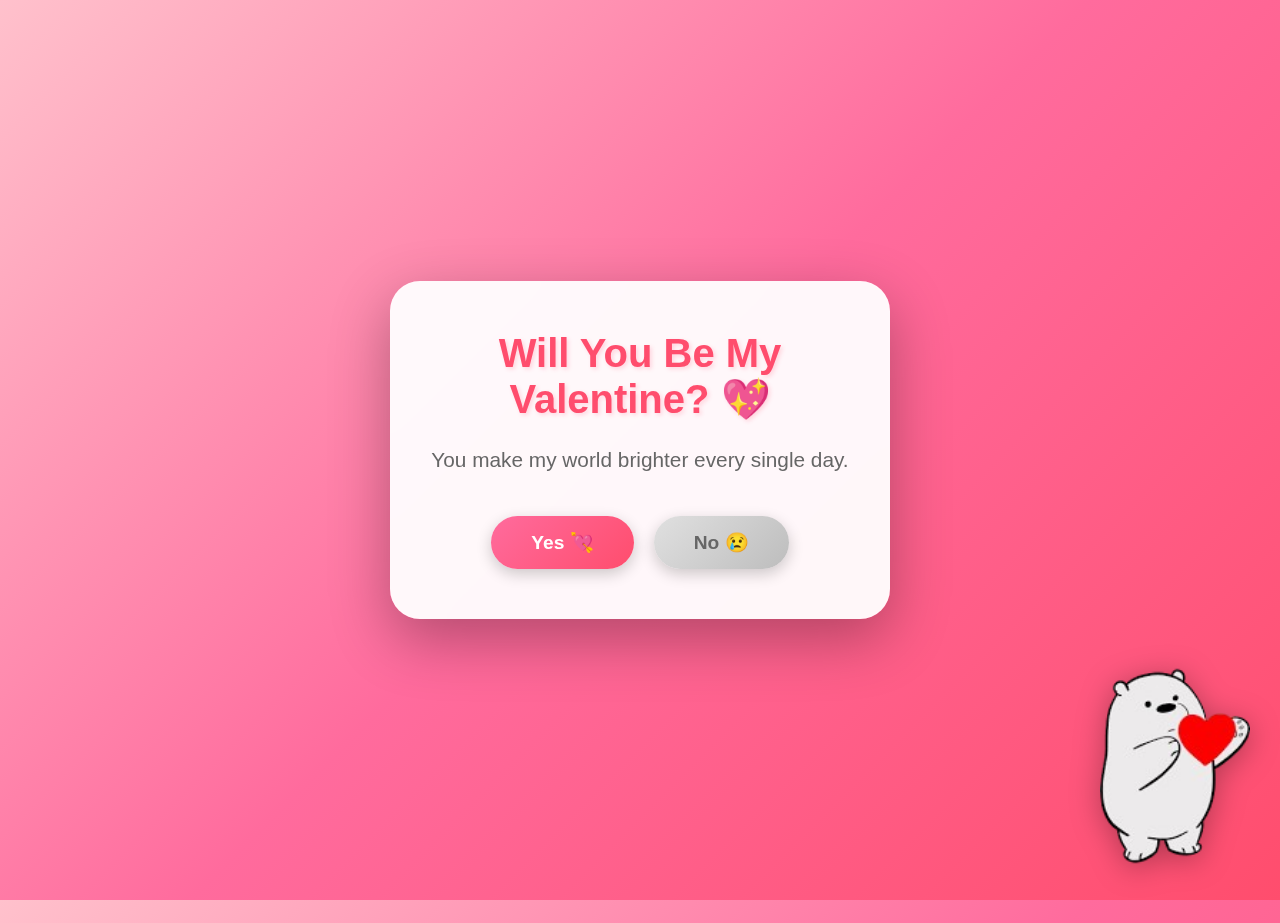
<file: sikret.html>
<!DOCTYPE html>
<html lang="en">
<head>
<meta charset="UTF-8">
<meta name="viewport" content="width=device-width, initial-scale=1.0">
<title>Will You Be My Valentine?</title>
<link rel="stylesheet" href="Style.css">
</head>
<body>
<div class="main-wrapper">

    <!-- Valentine Card -->
    <div class="container">
        <h1>Will You Be My Valentine? 💖</h1>
        <p>You make my world brighter every single day.</p>
        <div class="buttons">
            <button id="yesBtn">Yes 💘</button>
            <button id="noBtn">No 😢</button>
        </div>
    </div>

    <!-- Ice Bear Sticker -->
    <div class="gif-container">
        <img src="1.png" id="iceBear" alt="Ice Bear" />
    </div>
</div>

    <audio id="yesMusic" src="fallen.mp3" preload="auto"></audio>

<script src="script.js"></script>
</body>
</html>
</file>
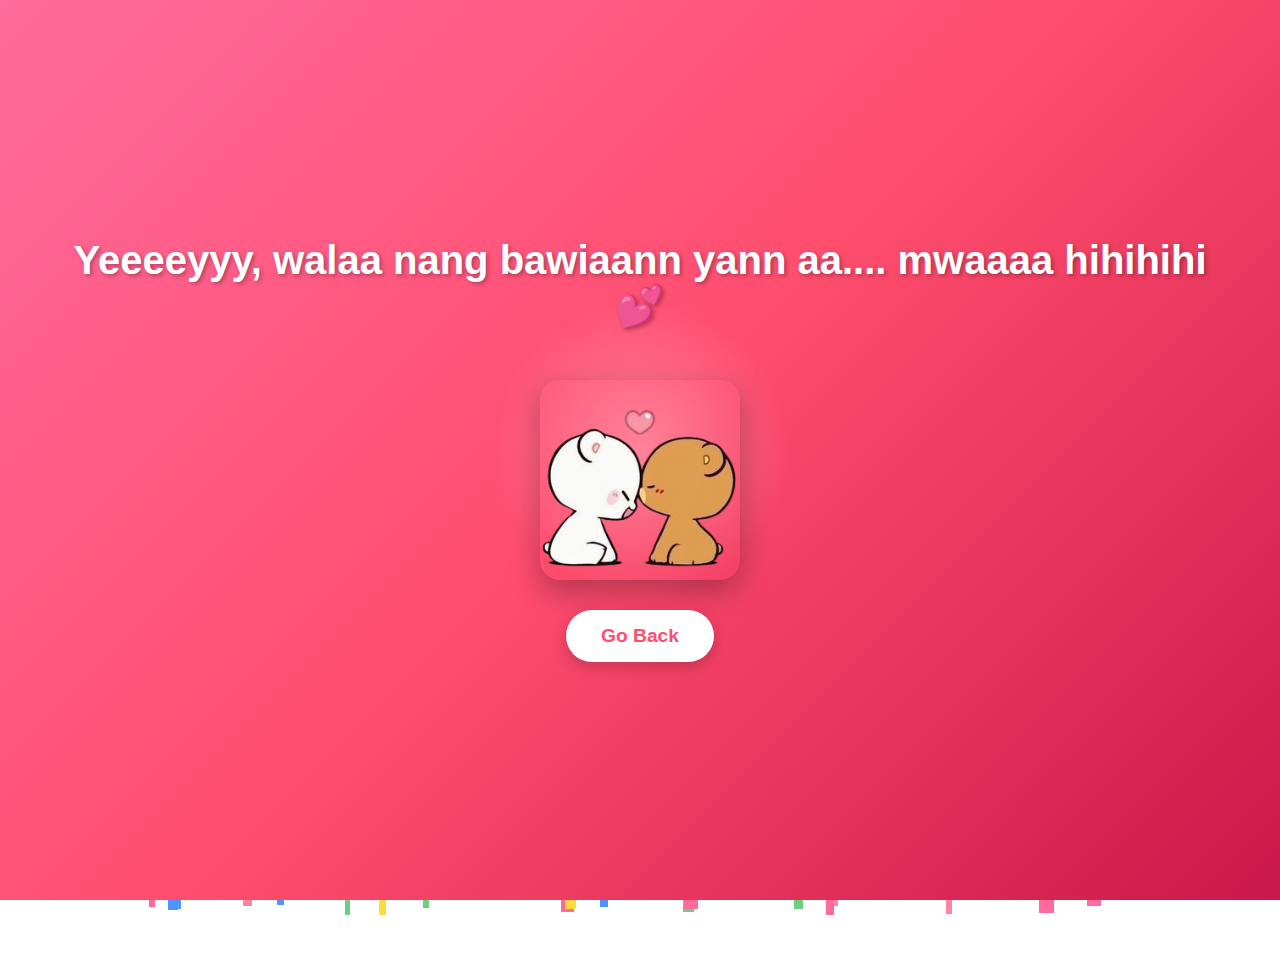
<file: yes.html>
<!DOCTYPE html>
<html lang="en">
<head>
<meta charset="UTF-8">
<meta name="viewport" content="width=device-width, initial-scale=1.0">
<title>Happy Valentine!</title>
<style>
    * {
        margin: 0;
        padding: 0;
        box-sizing: border-box;
    }

    body {
        font-family: 'Segoe UI', Tahoma, Geneva, Verdana, sans-serif;
        overflow: hidden;
    }

    .container {
        display: flex;
        justify-content: center;
        align-items: center;
        height: 100vh;
        background: linear-gradient(135deg, #ff6b9d 0%, #ff4d6d 50%, #c9184a 100%);
        color: white;
        text-align: center;
        flex-direction: column;
        position: relative;
        z-index: 1;
    }

    .message {
        font-size: 2.5em;
        font-weight: bold;
        animation: fadeInScale 1s ease-out;
        text-shadow: 2px 2px 4px rgba(0,0,0,0.3);
        max-width: 90%;
        margin-bottom: 30px;
        z-index: 10;
        position: relative;
    }

    .ice-bear {
        width: 200px;
        margin-top: 20px;
        border-radius: 20px;
        animation: bounce 2s infinite;
        box-shadow: 0 10px 30px rgba(0,0,0,0.3);
        z-index: 10;
        position: relative;
    }

    .back-button {
        background-color: white;
        color: #ff4d6d;
        border: none;
        padding: 15px 35px;
        margin-top: 30px;
        cursor: pointer;
        border-radius: 50px;
        font-size: 1.2em;
        font-weight: bold;
        transition: all 0.3s ease;
        box-shadow: 0 5px 15px rgba(0,0,0,0.2);
        z-index: 10;
        position: relative;
    }

    .back-button:hover {
        transform: translateY(-3px);
        box-shadow: 0 8px 20px rgba(0,0,0,0.3);
        background-color: #fff5f7;
    }

    /* Floating Hearts */
    .heart {
        position: absolute;
        font-size: 2em;
        animation: floatUp 5s infinite ease-in;
        opacity: 0;
        z-index: 5;
    }

    /* Sparkles */
    .sparkle {
        position: absolute;
        width: 10px;
        height: 10px;
        background: white;
        border-radius: 50%;
        animation: sparkleAnim 2s infinite;
        opacity: 0;
        z-index: 5;
    }

    /* Confetti */
    .confetti {
        position: absolute;
        width: 10px;
        height: 10px;
        background-color: #fff;
        animation: confettiFall 3s linear infinite;
        z-index: 5;
    }

    @keyframes fadeInScale {
        0% { opacity: 0; transform: scale(0.5); }
        100% { opacity: 1; transform: scale(1); }
    }

    @keyframes bounce {
        0%, 100% { transform: translateY(0); }
        50% { transform: translateY(-20px); }
    }

    @keyframes floatUp {
        0% { transform: translateY(0) rotate(0deg); opacity: 1; }
        50% { opacity: 0.8; }
        100% { transform: translateY(-100vh) rotate(360deg); opacity: 0; }
    }

    @keyframes sparkleAnim {
        0%, 100% { opacity: 0; transform: scale(0); }
        50% { opacity: 1; transform: scale(1); }
    }

    @keyframes confettiFall {
        0% { transform: translateY(-100vh) rotate(0deg); opacity: 1; }
        100% { transform: translateY(100vh) rotate(720deg); opacity: 0; }
    }

    /* Pulsing glow effect */
    .glow {
        position: absolute;
        width: 300px;
        height: 300px;
        background: radial-gradient(circle, rgba(255,255,255,0.3) 0%, rgba(255,255,255,0) 70%);
        border-radius: 50%;
        animation: pulse 2s infinite;
        z-index: 0;
    }

    @keyframes pulse {
        0%, 100% { transform: scale(1); opacity: 0.5; }
        50% { transform: scale(1.2); opacity: 0.8; }
    }
</style>
</head>
<body>
    <div class="container">
        <div class="glow"></div>
        <div class="message">
            Yeeeeyyy, walaa nang bawiaann yann aa.... mwaaaa hihihihi 💕
        </div>
        <img src="4.png" class="ice-bear" alt="Happy Ice Bear" />
        <button onclick="window.location.href='index.html'" class="back-button">Go Back</button>
    </div>

    <!-- Background music -->
    <audio id="yesMusic" src="fallen.mp3" autoplay loop></audio>

    <script>
        // Play music and handle autoplay restrictions
        const music = document.getElementById('yesMusic');
        music.play().catch(() => {
            // If autoplay blocked, play on first click
            document.body.addEventListener('click', () => music.play(), { once: true });
        });

        // Create floating hearts
        function createHeart() {
            const heart = document.createElement('div');
            heart.className = 'heart';
            heart.innerHTML = ['❤️','💕','💖','💗','💓','💝'][Math.floor(Math.random()*6)];
            heart.style.left = Math.random() * 100 + 'vw';
            heart.style.animationDelay = Math.random() * 2 + 's';
            heart.style.fontSize = (Math.random() * 2 + 1) + 'em';
            document.body.appendChild(heart);
            setTimeout(() => heart.remove(), 5000);
        }

        // Create sparkles
        function createSparkle() {
            const sparkle = document.createElement('div');
            sparkle.className = 'sparkle';
            sparkle.style.left = Math.random() * 100 + 'vw';
            sparkle.style.top = Math.random() * 100 + 'vh';
            sparkle.style.animationDelay = Math.random() * 1 + 's';
            document.body.appendChild(sparkle);
            setTimeout(() => sparkle.remove(), 2000);
        }

        // Create confetti
        function createConfetti() {
            const confetti = document.createElement('div');
            confetti.className = 'confetti';
            const colors = ['#ff6b9d','#ffd93d','#6bcf7f','#4d96ff','#ff85a2'];
            confetti.style.backgroundColor = colors[Math.floor(Math.random()*colors.length)];
            confetti.style.left = Math.random() * 100 + 'vw';
            confetti.style.animationDelay = Math.random() * 2 + 's';
            confetti.style.width = (Math.random()*10+5) + 'px';
            confetti.style.height = (Math.random()*10+5) + 'px';
            document.body.appendChild(confetti);
            setTimeout(() => confetti.remove(), 3000);
        }

        // Generate animations continuously
        setInterval(createHeart, 300);
        setInterval(createSparkle, 500);
        setInterval(createConfetti, 200);

        // Initial burst
        for (let i=0; i<20; i++){
            setTimeout(createHeart, i*100);
            setTimeout(createConfetti, i*50);
        }
    </script>
</body>
</html>
</file>
<file: Style.css>
* {
        margin: 0;
        padding: 0;
        box-sizing: border-box;
    }

    body {
        font-family: 'Segoe UI', Tahoma, Geneva, Verdana, sans-serif;
        overflow: hidden;
        background: linear-gradient(135deg, #ffc1cc 0%, #ff6b9d 50%, #ff4d6d 100%);
        min-height: 100vh;
    }

    .main-wrapper {
        display: flex;
        justify-content: center;
        align-items: center;
        min-height: 100vh;
        padding: 20px;
        position: relative;
        z-index: 1;
    }

    .container {
        background: rgba(255, 255, 255, 0.95);
        padding: 50px 40px;
        border-radius: 30px;
        box-shadow: 0 20px 60px rgba(0, 0, 0, 0.3);
        text-align: center;
        max-width: 500px;
        width: 100%;
        animation: fadeInScale 0.8s ease-out;
        position: relative;
        z-index: 10;
        backdrop-filter: blur(10px);
    }

    h1 {
        color: #ff4d6d;
        font-size: 2.5em;
        margin-bottom: 20px;
        text-shadow: 2px 2px 4px rgba(255, 77, 109, 0.2);
        animation: pulse 2s infinite;
    }

    p {
        color: #666;
        font-size: 1.3em;
        margin-bottom: 40px;
        line-height: 1.6;
    }

    .buttons {
        display: flex;
        gap: 20px;
        justify-content: center;
        flex-wrap: wrap;
    }

    button {
        padding: 15px 40px;
        font-size: 1.2em;
        font-weight: bold;
        border: none;
        border-radius: 50px;
        cursor: pointer;
        transition: all 0.3s ease;
        box-shadow: 0 5px 15px rgba(0, 0, 0, 0.2);
    }

    #yesBtn {
        background: linear-gradient(135deg, #ff6b9d, #ff4d6d);
        color: white;
        animation: heartbeat 1.5s infinite;
    }

    #yesBtn:hover {
        transform: scale(1.15) rotate(-5deg);
        box-shadow: 0 8px 25px rgba(255, 77, 109, 0.4);
    }

    #noBtn {
        background: linear-gradient(135deg, #e0e0e0, #bdbdbd);
        color: #666;
        position: relative;
    }

    #noBtn:hover {
        transform: scale(0.9);
    }

    .gif-container {
        position: fixed;
        bottom: 30px;
        right: 30px;
        z-index: 5;
        animation: slideInRight 1s ease-out;
    }

    #iceBear {
        width: 150px;
        height: auto;
        filter: drop-shadow(0 5px 15px rgba(0, 0, 0, 0.3));
        animation: float 3s ease-in-out infinite;
    }

    /* Floating Hearts */
    .heart {
        position: absolute;
        font-size: 2em;
        animation: floatUp 5s infinite ease-in;
        opacity: 0;
        z-index: 5;
        pointer-events: none;
    }

    /* Sparkles */
    .sparkle {
        position: absolute;
        width: 8px;
        height: 8px;
        background: white;
        border-radius: 50%;
        animation: sparkleAnim 2s infinite;
        opacity: 0;
        z-index: 5;
        pointer-events: none;
        box-shadow: 0 0 10px white;
    }

    /* Rose petals */
    .petal {
        position: absolute;
        width: 20px;
        height: 20px;
        background: radial-gradient(ellipse at center, #ff6b9d 0%, #ff4d6d 50%, transparent 70%);
        border-radius: 50% 0 50% 0;
        animation: petalFall 8s linear infinite;
        opacity: 0.7;
        z-index: 5;
        pointer-events: none;
    }

    /* Cupid arrows */
    .arrow {
        position: absolute;
        font-size: 2em;
        animation: shootArrow 3s linear infinite;
        opacity: 0;
        z-index: 5;
        pointer-events: none;
    }

    @keyframes fadeInScale {
        0% {
            opacity: 0;
            transform: scale(0.5) translateY(50px);
        }
        100% {
            opacity: 1;
            transform: scale(1) translateY(0);
        }
    }

    @keyframes pulse {
        0%, 100% {
            transform: scale(1);
        }
        50% {
            transform: scale(1.05);
        }
    }

    @keyframes heartbeat {
        0%, 100% {
            transform: scale(1);
        }
        10%, 30% {
            transform: scale(1.1);
        }
        20%, 40% {
            transform: scale(1);
        }
    }

    @keyframes float {
        0%, 100% {
            transform: translateY(0) rotate(0deg);
        }
        50% {
            transform: translateY(-20px) rotate(5deg);
        }
    }

    @keyframes slideInRight {
        0% {
            transform: translateX(200px);
            opacity: 0;
        }
        100% {
            transform: translateX(0);
            opacity: 1;
        }
    }

    @keyframes floatUp {
        0% {
            transform: translateY(0) rotate(0deg);
            opacity: 1;
        }
        50% {
            opacity: 0.8;
        }
        100% {
            transform: translateY(-100vh) rotate(360deg);
            opacity: 0;
        }
    }

    @keyframes sparkleAnim {
        0%, 100% {
            opacity: 0;
            transform: scale(0);
        }
        50% {
            opacity: 1;
            transform: scale(1.5);
        }
    }

    @keyframes petalFall {
        0% {
            transform: translateY(-100vh) rotate(0deg);
            opacity: 0.7;
        }
        100% {
            transform: translateY(100vh) rotate(720deg);
            opacity: 0;
        }
    }

    @keyframes shootArrow {
        0% {
            transform: translate(-100px, 0) rotate(-45deg);
            opacity: 0;
        }
        20% {
            opacity: 1;
        }
        100% {
            transform: translate(100vw, -50vh) rotate(-45deg);
            opacity: 0;
        }
    }

    /* Background hearts pattern */
    .bg-heart {
        position: absolute;
        font-size: 3em;
        opacity: 0.1;
        animation: bgFloat 20s infinite ease-in-out;
        z-index: 0;
        pointer-events: none;
    }

    @keyframes bgFloat {
        0%, 100% {
            transform: translate(0, 0) rotate(0deg);
        }
        25% {
            transform: translate(50px, -50px) rotate(90deg);
        }
        50% {
            transform: translate(0, -100px) rotate(180deg);
        }
        75% {
            transform: translate(-50px, -50px) rotate(270deg);
        }
    }

    @media (max-width: 768px) {
        h1 {
            font-size: 2em;
        }
        
        p {
            font-size: 1.1em;
        }
        
        .gif-container {
            bottom: 20px;
            right: 20px;
        }
        
        #iceBear {
            width: 100px;
        }
    }
</file>
